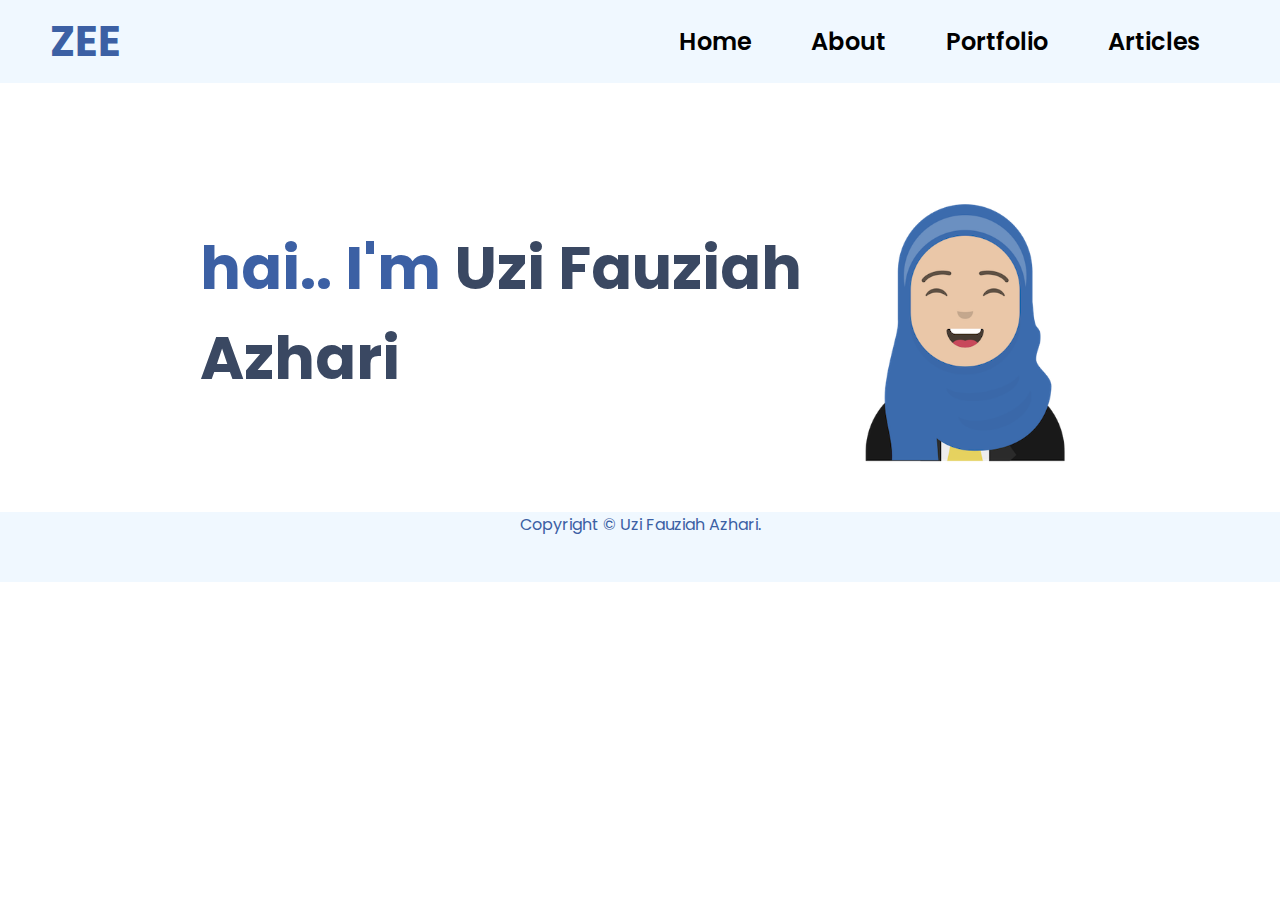
<file: index.html>
<!DOCTYPE html>
<html lang="en">
<head>
    <meta charset="UTF-8">
    <meta http-equiv="X-UA-Compatible" content="IE=edge">
    <meta name="viewport" content="width=device-width, initial-scale=1.0">
    <title>My Personal Website</title>
    <link rel="stylesheet" href="style.css">
</head>
<body>
    <nav>
        <a href="#" class="logo">ZEE</a>
        <ul class="nav-menu">
            <li><a href="index.html">Home</a></li>
            <li><a href="about.html">About</a></li>
            <li><a href="portfolio.html">Portfolio</a></li>
            <li><a href="blog.html">Articles</a></li>
        </ul>     
    </nav>

    <section class="home">
        <div class="home-text">
          <h1>hai.. I'm <span>Uzi Fauziah Azhari</span></h1>
        </div>
    
        <div class="home-img">
          <img src="./me.png" alt="" width="200">
        </div>
    </section>

    <footer>
      <p>Copyright &copy; Uzi Fauziah Azhari.</p>
    </footer>
</body>
</html>
</file>
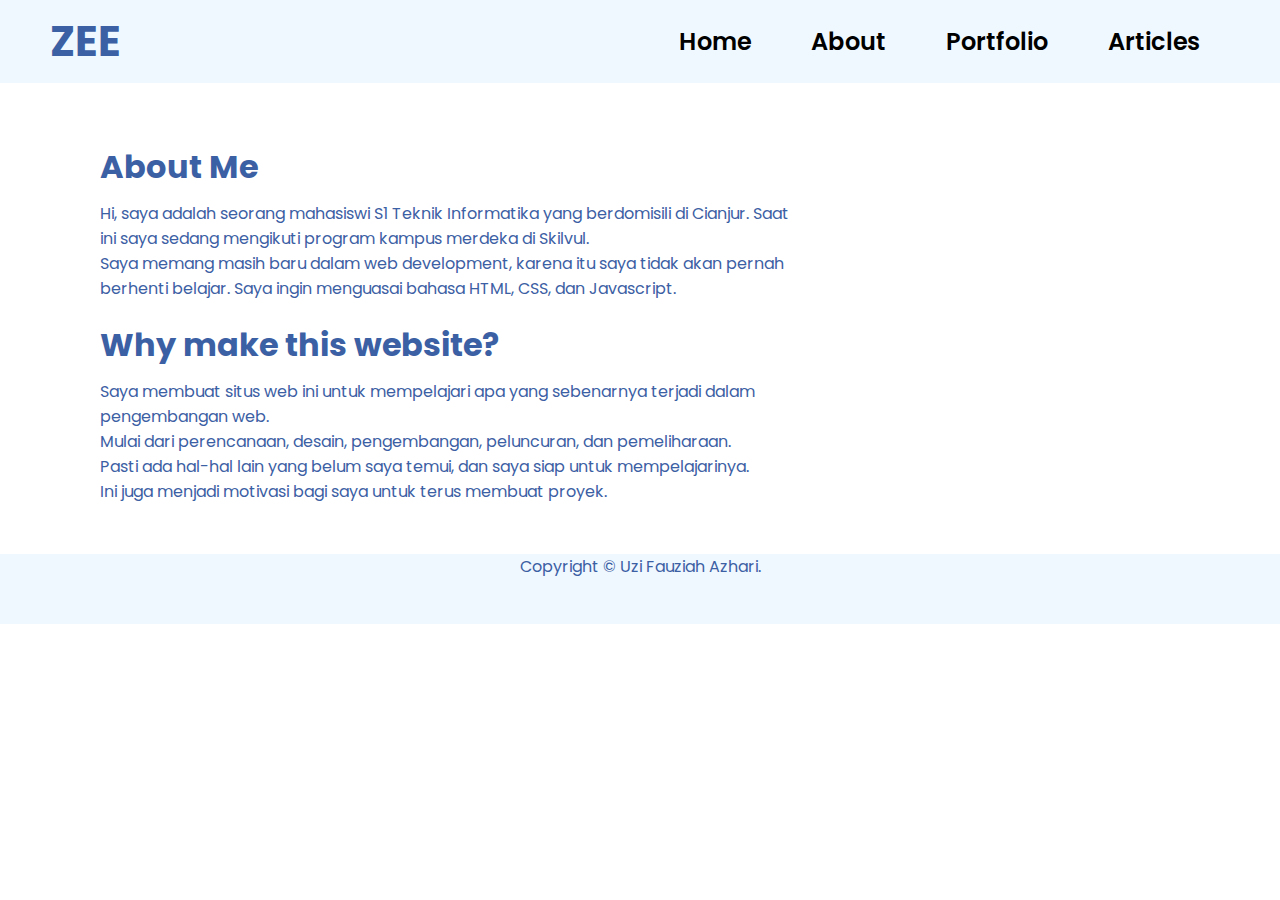
<file: about.html>
<!DOCTYPE html>
<html lang="en">
<head>
    <meta charset="UTF-8">
    <meta http-equiv="X-UA-Compatible" content="IE=edge">
    <meta name="viewport" content="width=device-width, initial-scale=1.0">
    <title>My Personal Website</title>
    <link rel="stylesheet" href="style.css">
</head>
<body>
    <nav>
        <a href="home.css" class="logo">ZEE</a>
        
        <ul class="nav-menu">
            <li><a href="index.html">Home</a></li>
            <li><a href="about.html">About</a></li>
            <li><a href="portfolio.html">Portfolio</a></li>
            <li><a href="blog.html">Articles</a></li>
        </ul>     
    </nav>

    <article class="about">
        <div class="about-me">
            <h1>About Me</h1>
            <p>Hi, saya adalah seorang mahasiswi S1 Teknik Informatika yang berdomisili di Cianjur.
               Saat ini saya sedang mengikuti program kampus merdeka di Skilvul.
            </p>
            <p>Saya memang masih baru dalam web development, karena itu
               saya tidak akan pernah berhenti belajar. Saya ingin menguasai bahasa HTML, CSS, dan Javascript.
            </p>
        </div>

        <div class="reason">
             <h1>Why make this website?</h1>
              <p>Saya membuat situs web ini untuk mempelajari apa yang sebenarnya terjadi dalam pengembangan web.</p>
              <p>Mulai dari perencanaan, desain, pengembangan, peluncuran, dan pemeliharaan.</p>
              <p>Pasti ada hal-hal lain yang belum saya temui, dan saya siap untuk mempelajarinya.</p>
              <p> Ini juga menjadi motivasi bagi saya untuk terus membuat proyek.</p> 
        </div>
    </article>

    <footer>
        <p>Copyright &copy; Uzi Fauziah Azhari.</p>
    </footer>
</body>
</file>
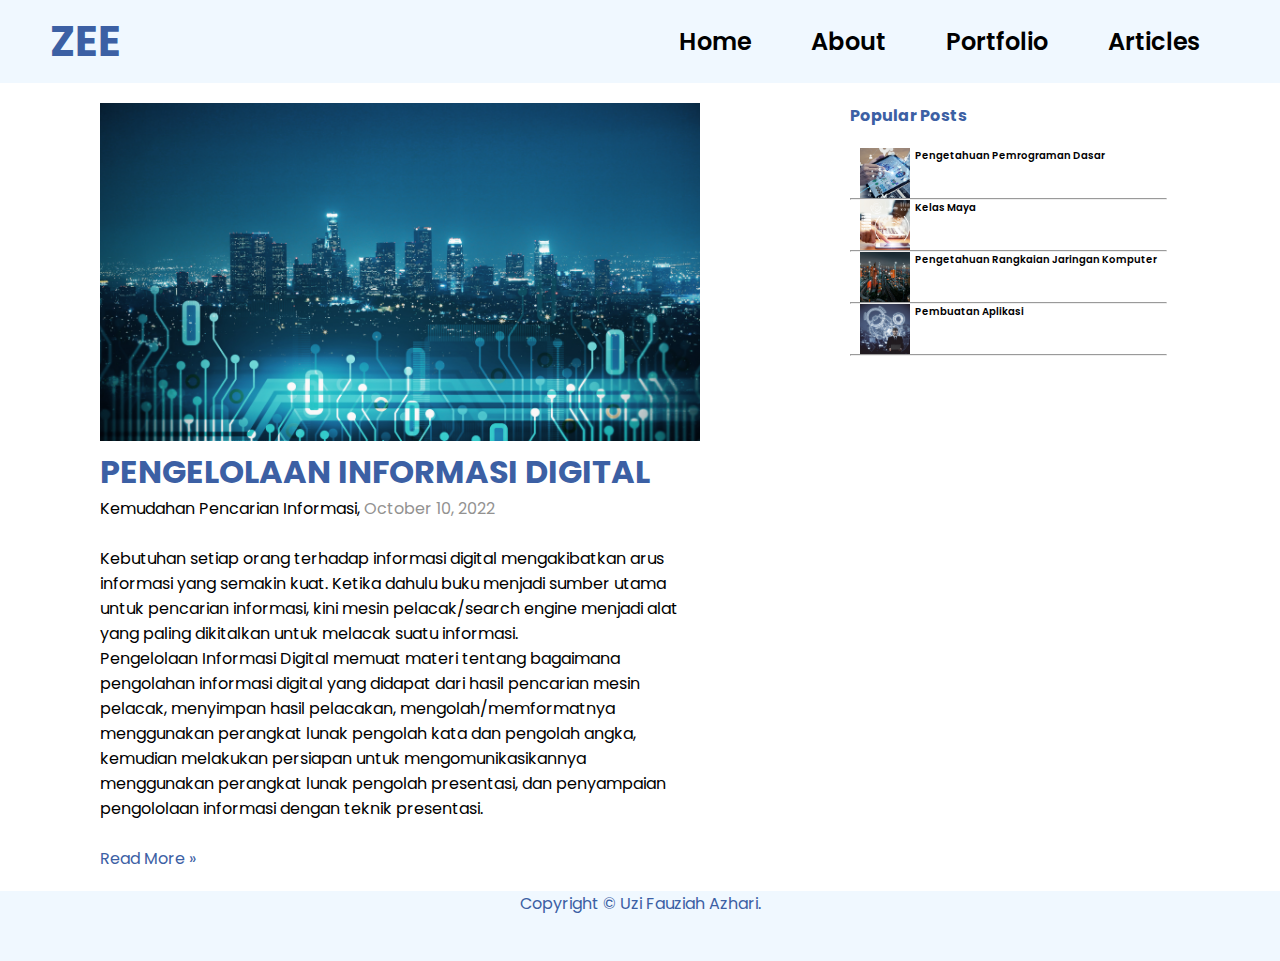
<file: blog.html>
<!DOCTYPE html>
<html lang="en">
<head>
    <meta charset="UTF-8">
    <meta http-equiv="X-UA-Compatible" content="IE=edge">
    <meta name="viewport" content="width=device-width, initial-scale=1.0">
    <title>My Personal Website</title>
    <link rel="stylesheet" href="style.css">
</head>
<body>
    <nav>
        <a href="" class="logo">ZEE</a>
        <ul class="nav-menu">
            <li><a href="index.html">Home</a></li>
            <li><a href="about.html">About</a></li>
            <li><a href="portfolio.html">Portfolio</a></li>
            <li><a href="blog.html">Articles</a></li>
        </ul>     
    </nav>

     <article class="blog">
         <div class="article1">
             <img src="4.png" alt="article1"><br/>
             <h1>PENGELOLAAN INFORMASI DIGITAL</h1>
             <p>Kemudahan Pencarian Informasi, <span>October 10, 2022</span></p><br/>
             <p>Kebutuhan setiap orang terhadap informasi digital mengakibatkan arus informasi yang semakin kuat. 
                Ketika dahulu buku menjadi sumber utama untuk pencarian informasi, 
                kini mesin pelacak/search engine menjadi alat yang paling dikitalkan untuk melacak suatu informasi.
             </p> 
             <p>Pengelolaan Informasi Digital memuat materi tentang bagaimana pengolahan informasi digital yang didapat dari hasil pencarian mesin pelacak, 
                menyimpan hasil pelacakan, mengolah/memformatnya menggunakan perangkat lunak pengolah kata dan pengolah angka, 
                kemudian melakukan persiapan untuk mengomunikasikannya menggunakan perangkat lunak pengolah presentasi, 
                dan penyampaian pengololaan informasi dengan teknik presentasi.</p><br/>
    
             <a href="" class="more">Read More &#187;</a>
         </div> 
         <div class="sidebar">
             <div class="judul">
                 <h4>Popular Posts</h4>
             </div>
             <ul class="list">
                  <li class="satu">
                     <img src="6.png" alt="Image" class="img-1">
                     <span>Pengetahuan Pemrograman Dasar</span>
                  </li>
                  <hr>
                  <li class="dua">
                     <img src="7.png" alt="Image" class="img-2">
                     <span>Kelas Maya</span>
                  </li> 
                  <hr>
                  <li class="tiga">
                     <img src="8.png" alt="Image" class="img-3">
                     <span>Pengetahuan Rangkaian Jaringan Komputer</span>
                  </li>   
                  <hr>
                  <li class="empat">
                     <img src="9.png" alt="Image" class="img-4">
                     <span>Pembuatan Aplikasi</span>
                  </li>  
                  <hr>
             </ul>
         </div>
     </article>

     <footer>
         <p>Copyright &copy; Uzi Fauziah Azhari.</p>
    </footer>
</body>
</file>
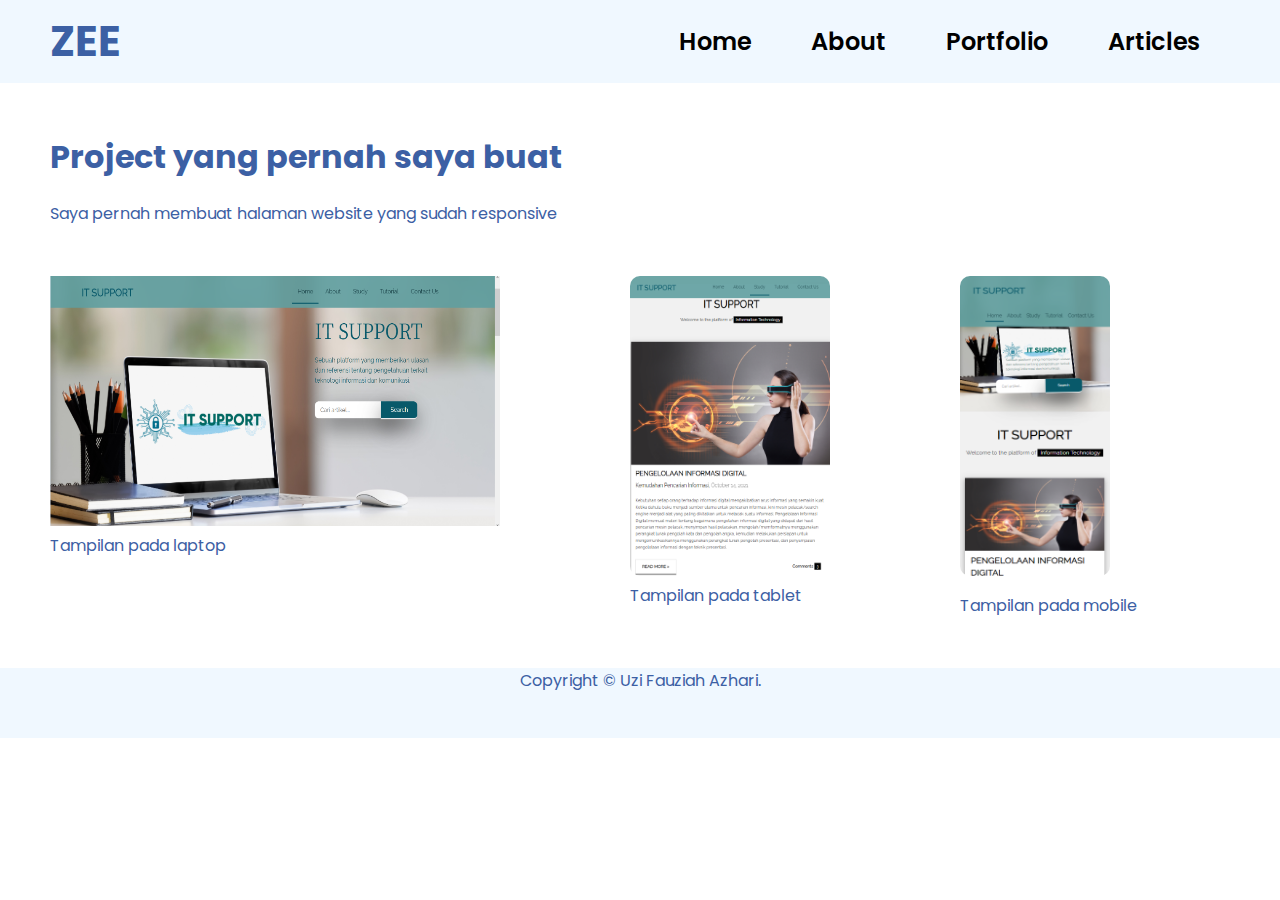
<file: portfolio.html>
<!DOCTYPE html>
<html lang="en">
<head>
    <meta charset="UTF-8">
    <meta http-equiv="X-UA-Compatible" content="IE=edge">
    <meta name="viewport" content="width=device-width, initial-scale=1.0">
    <title>My Personal Website</title>
    <link rel="stylesheet" href="style.css">
</head>
<body>
    <nav>
        <a href="" class="logo">ZEE</a>
        <ul class="nav-menu">
            <li><a href="index.html">Home</a></li>
            <li><a href="about.html">About</a></li>
            <li><a href="portfolio.html">Portfolio</a></li>
            <li><a href="blog.html">Articles</a></li>
        </ul>     
    </nav>

    <div class="project">
        <h1>Project yang pernah saya buat</h1>
        <p>Saya pernah membuat halaman website yang sudah responsive</p>
    </div>
    <div class="img">
        <div class="img1">
            <img src="laptop.png" alt="laptop">
            <p>Tampilan pada laptop</p>
        </div>
          
        <div class="img2">
            <img src="tablet.png" alt="tablet">
            <p>Tampilan pada tablet</p>
        </div>

        <div class="img3">
            <img src="mobile.png" alt="mobile">
            <p>Tampilan pada mobile</p>
        </div>
    </div>
    
     <footer>
         <p>Copyright &copy; Uzi Fauziah Azhari.</p>
     </footer>
</body>
</file>
<file: style.css>
@import url('https://fonts.googleapis.com/css2?family=Poppins:ital,wght@0,100;0,200;0,300;0,400;0,500;0,600;0,700;0,800;0,900;1,100;1,200;1,300;1,400;1,500;1,600;1,700;1,800&display=swap');

/* RESET STYLE */
* {
  margin: 0;
  padding: 0;
  text-decoration: none;
  list-style: none;
  font-family: 'Poppins', sans-serif;
  color: rgb(60, 96, 164);
}

nav {
    display: flex;
    justify-content: space-between;
    align-items: center;
    padding: 10px 50px;
    background-color: aliceblue;
  }

h1 {
  display: inline-block;
}
  
.logo {
    font-size: 42px;
    font-weight: 700;
  }
  
ul {
    display: flex;
  }
  
ul li {
    margin: 0 10px;
    font-weight: 600;
    font-size: 24px;
  }
  
ul li a {
    padding: 8px 20px;
    color:black
  }
  
ul li a:hover {
    color: rgb(60, 96, 164);
    border-bottom: 3px solid rgb(60, 96, 164);
  }

 /* HOME */
.home {
    display: flex;
    align-items: center;
    justify-content: space-around;
    padding: 10px 50px;
    margin-top: 100px;
  }
  
.home-text h1 {
    font-size: 60px;
    margin-bottom: 50px;
    margin-left: 150px;
  }
  
.home-text span {
    color: rgb(58, 72, 98);
  }

img {
    width: 230px;
    margin-right: 150px;
}

/* FOOTER */
footer {
  background-color: aliceblue;
  height: 70px;
  margin-top: 20px;
}

footer p {
  text-align: center;
  
}

/* ABOUT */
.about {
  margin: 50px 100px;
  width: 700px;
}

.about-me h1 {
  margin: 10px 0px;
}

.reason {
  margin-top: 10px;
}

.reason h1 {
  margin: 10px 0px;
}

/* PORTFOLIO */
.project {
  margin: 50px;
}

.project h1 {
  margin-bottom: 20px;
}

.img {
  display: flex;
  flex-direction: row;
  margin-top: 0px;
  margin-left: 50px;
  margin-bottom: 50px;
}

.img1 img {
  width: 450px;
  height: 250px;
  margin-right: 130px;
}

.img2 img {
  height: 300px;
 width: 200px;
 margin-right: 130px;
 border-radius: 10px;
}

.img3 img {
 height: 300px;
 width: 150px;
 margin-bottom: 10px;
 border-radius: 10px;
}

/* BLOG */
.blog {
  display: flex;
  flex-direction: row;
}

.article1 {
  margin-top: 20px;
  margin-left: 100px;
}

.article1 img {
  width: 600px;
}

.article1 span {
  color: rgb(147, 146, 145);
}

.article1 p {
  width: 600px;
  color: black;
}

.sidebar  {
  margin-top: 20px;
}

.judul {
  margin-bottom: 20px;
}

.sidebar ul {
  display: flex;
  flex-direction: column;
}

.list span {
  color: black;
  font-size: 10px;
}

.list img {
  width: 50px;
  margin-right: 5px;
}

ul li {
  display: flex;
  flex-direction: row;
}
</file>
